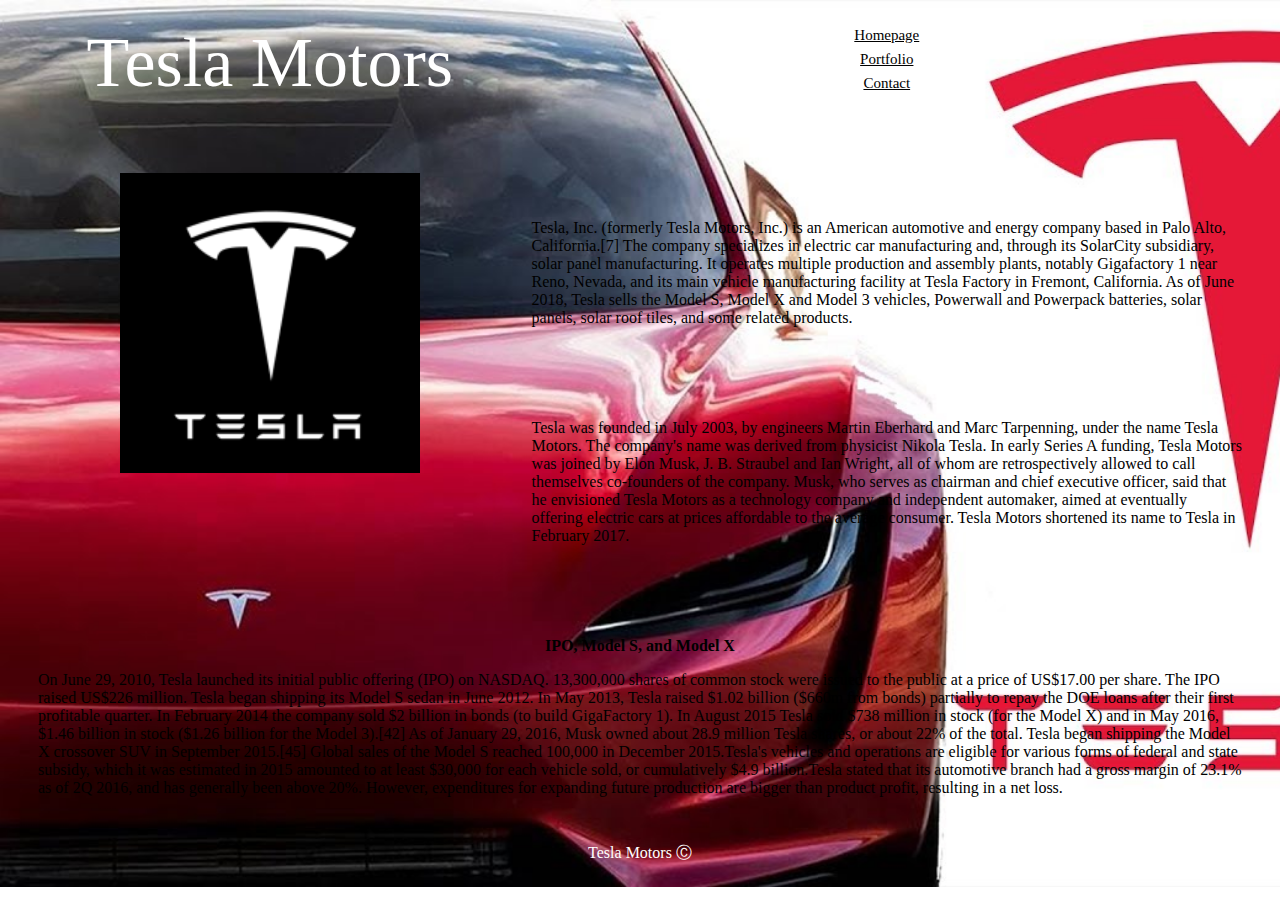
<file: index.html>
<!doctype html>
<html lang="en">

<head>
    <meta charset="UTF-8">
    <meta name="viewport" content="width=device-width, initial-scale=1.0">
    <link rel="stylesheet" href="assets/css/styles.css">
    <title>Homepage</title>
</head>

<body>

    <header class="container">
        <div class="row">
            <div class="col-4 collapse-10 text-center">
                <div class="tesla">Tesla Motors</div>
            </div>
            <nav>
                <div class="col-6 collapse-10 text-center link-box">
                    <div class="links"><a href="index.html">Homepage</a></div>
                    <div class="links"><a href="portfolio.html">Portfolio</a></div>
                    <div class="links"><a href="contact.html">Contact</a></div>
                </div>
            </nav>
        </div>
    </header>

    <div class="container content-box">
        <div class="row">
            <div class="col-4 collapse-10 text-center">
                <img src="assets/images/tesla.png">
            </div>
            <div class="col-6 collapse-10 tesla-info tesla-hov">
                <p>Tesla, Inc. (formerly Tesla Motors, Inc.) is an American automotive and energy company based in Palo
                    Alto, California.[7] The company specializes in electric car manufacturing and, through its
                    SolarCity subsidiary, solar panel manufacturing. It operates multiple production and assembly
                    plants, notably Gigafactory 1 near Reno, Nevada, and its main vehicle manufacturing facility at
                    Tesla Factory in Fremont, California. As of June 2018, Tesla sells the Model S, Model X and Model 3
                    vehicles, Powerwall and Powerpack batteries, solar panels, solar roof tiles, and some related
                    products.</p>
            </div>
            <div class="col-6 collapse-10 tesla-info tesla-hov">
                <p>Tesla was founded in July 2003, by engineers Martin Eberhard and Marc Tarpenning, under the name
                    Tesla Motors. The company's name was derived from physicist Nikola Tesla. In early Series A
                    funding, Tesla Motors was joined by Elon Musk, J. B. Straubel and Ian Wright, all of whom are
                    retrospectively allowed to call themselves co-founders of the company. Musk, who serves as chairman
                    and chief executive officer, said that he envisioned Tesla Motors as a technology company and
                    independent automaker, aimed at eventually offering electric cars at prices affordable to the
                    average consumer. Tesla Motors shortened its name to Tesla in February 2017.</p>
            </div>
        </div>
        <div class="row">
            <div class="col-10 collapse-10 tesla-info tesla-hov">
                <p class="text-center"><strong>IPO, Model S, and Model X</strong></p>
                <p> On June 29, 2010, Tesla launched its initial public offering (IPO) on NASDAQ. 13,300,000 shares of
                    common stock were issued to the public at a price of US$17.00 per share. The IPO raised US$226
                    million. Tesla began shipping its Model S sedan in June 2012. In May 2013, Tesla raised $1.02 billion ($660m
                    from bonds) partially to repay the DOE loans after their first profitable quarter.
                    In February 2014 the company sold $2 billion in bonds (to build GigaFactory 1). In August 2015
                    Tesla sold $738 million in stock (for the Model X) and in May 2016, $1.46 billion in stock ($1.26
                    billion for the Model 3).[42] As of January 29, 2016, Musk owned about 28.9 million Tesla shares, or
                    about 22% of the total. Tesla began shipping the Model X crossover SUV in September 2015.[45] Global sales of the Model S
                    reached 100,000 in December 2015.Tesla's vehicles and operations are eligible for various forms of federal and state subsidy, which it
                    was estimated in 2015 amounted to at least $30,000 for each vehicle sold, or cumulatively $4.9
                    billion.Tesla stated that its automotive branch had a gross margin of 23.1% as of 2Q 2016, and has generally
                    been above 20%. However, expenditures for expanding future production are bigger than product
                    profit, resulting in a net loss.
                </p>
            </div>
        </div>
    </div>

    <footer class="container footer-box">
        <div class="row">
            <div class="col-10 text-center">
                Tesla Motors &#9400;
            </div>
        </div>
    </footer>

</body>

</html>
</file>
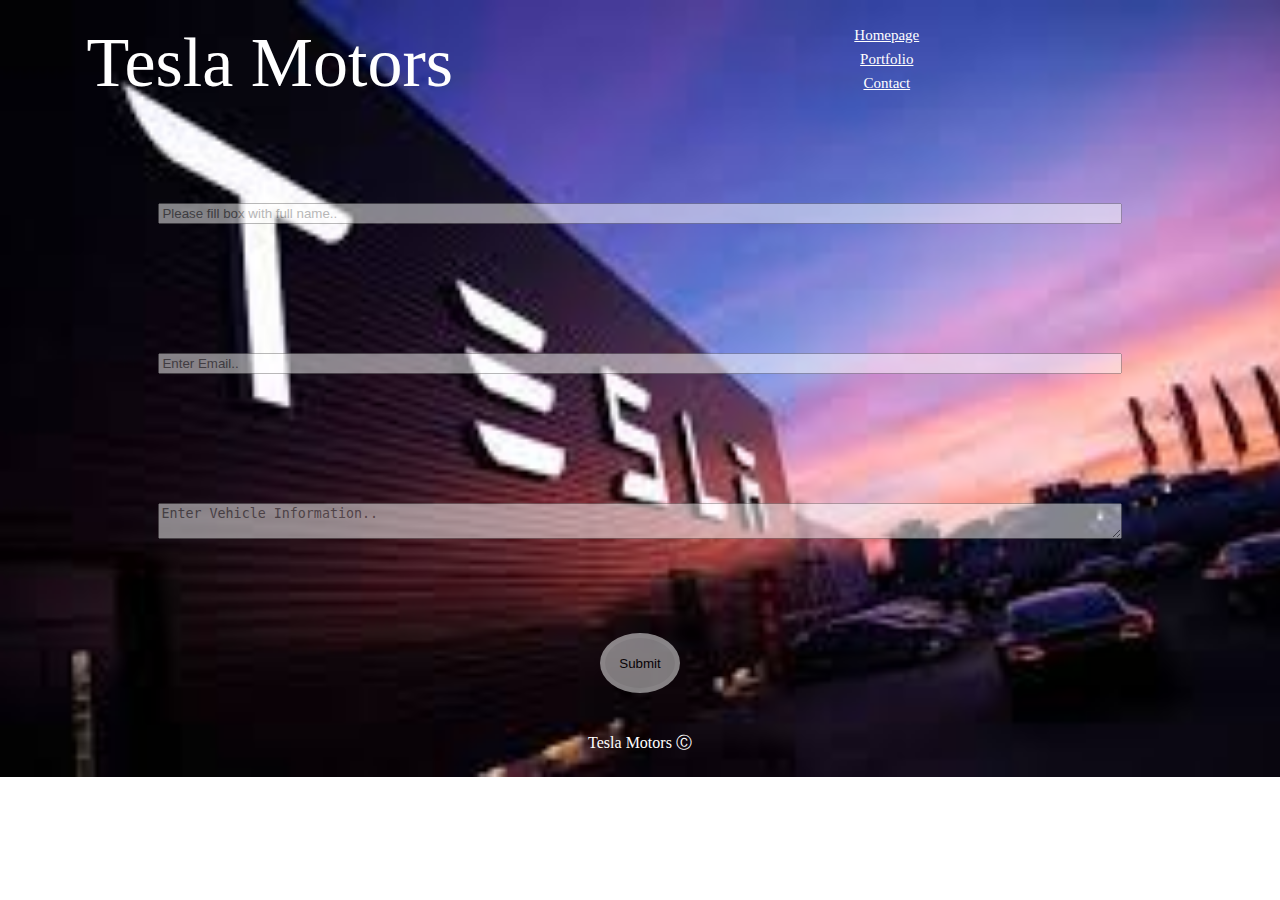
<file: contact.html>
<!doctype html>
<html lang="en">

<head>
    <meta charset="UTF-8">
    <meta name="viewport" content="width=device-width, initial-scale=1.0">
    <link rel="stylesheet" href="assets/css/styles-contact.css">
    <title>Contact</title>
</head>

<body>

    <header class="container">
        <div class="row">
            <div class="col-4 collapse-10 text-center">
                <div class="tesla">Tesla Motors</div>
            </div>
            <nav>
                <div class="col-6 collapse-10 text-center link-box">
                    <div class="links"><a href="index.html">Homepage</a></div>
                    <div class="links"><a href="portfolio.html">Portfolio</a></div>
                    <div class="links"><a href="contact.html">Contact</a></div>
                </div>
            </nav>
        </div>
    </header>

    <div class="container">
        <div class="row">
            <div class="col-10 form-box text-center">
                <form>
                    <input class="info-box" type="text" name="FullName" placeholder="Please fill box with full name..">
                </form>
            </div>
        </div>
        <div class="row">
            <div class="col-10 form-box text-center">
                <form>
                    <input class="info-box" type="email" name="email" placeholder="Enter Email..">   
                </form>
            </div>
        </div>
        <div class="row">
            <div class="col-10 form-box text-center">
                <form>
                    <textarea class="info-box" id="subject" name="subject" placeholder="Enter Vehicle Information.."></textarea>
                </form>
            </div>    
        </div>
        <div class="row">
            <div class="col-10 form-box text-center">
                <form>
                    <input class="submit-btn" type="submit" value="Submit">
                </form>
            </div>
        </div>
    </div>

    <footer class="container footer-box">
        <div class="row">
            <div class="col-10 text-center">
                Tesla Motors &#9400;
            </div>
        </div>
    </footer>

</body>

</html>
</file>
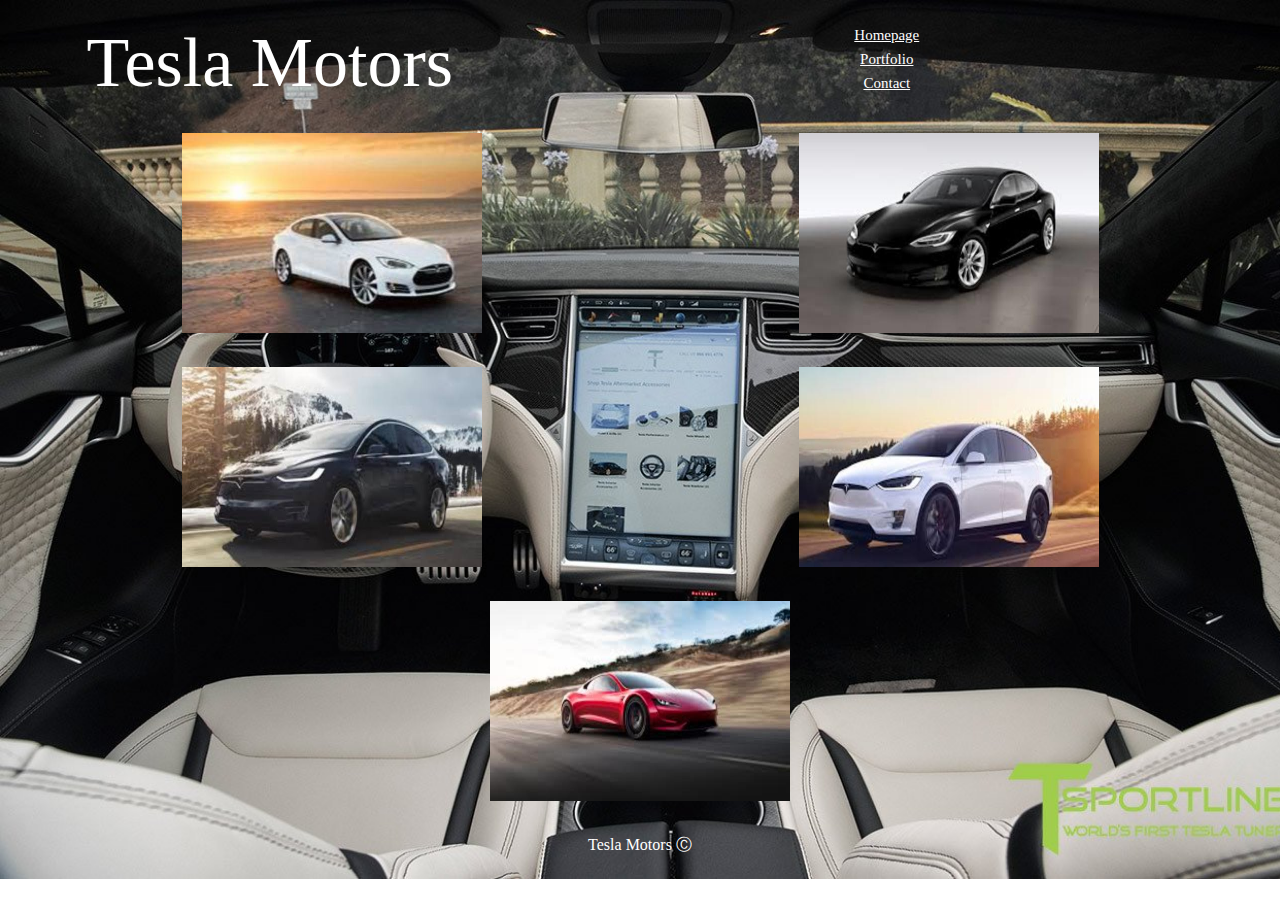
<file: portfolio.html>
<!doctype html>
<html lang="en">

<head>
    <meta charset="UTF-8">
    <meta name="viewport" content="width=device-width, initial-scale=1.0">
    <link rel="stylesheet" href="assets/css/styles-portfolio.css">
    <title>Portfolio</title>
</head>

<body>

    <header class="container">
        <div class="row">
            <div class="col-4 collapse-10 text-center">
                <div class="tesla">Tesla Motors</div>
            </div>
            <nav>
                <div class="col-6 collapse-10 text-center link-box">
                    <div class="links"><a href="index.html">Homepage</a></div>
                    <div class="links"><a href="portfolio.html">Portfolio</a></div>
                    <div class="links"><a href="contact.html">Contact</a></div>
                </div>
            </nav>
        </div>
    </header>

    <div class="container">
        <div class="row">
            <div class="col-5 collapse-10 text-center">
                <img class="tesla-img" src="assets/images/tesla-Smodel.jpg" alt="Model S">
            </div>
            <div class="col-5 collapse-10 text-center">
                <img class="tesla-img" src="assets/images/tesla-SmodelBlack.jpg" alt="Model S">
            </div>
        </div>
        <div class="row">
            <div class="col-5 collapse-10 text-center">
                <img class="tesla-img" src="assets/images/tesla-Xmodel.jpg">
            </div>
            <div class="col-5 collapse-10 text-center">
                <img class="tesla-img" src="assets/images/tesla-XmodelWhite.jpg">
            </div>
        </div>
        <div class="row">
            <div class="col-10 collapse-10 text-center">
                <img class="tesla-img" src="assets/images/roadster.jpg">
            </div>
        </div>
    </div>

    <footer class="container footer-box">
        <div class="row">
            <div class="col-10 text-center">
                Tesla Motors &#9400;
            </div>
        </div>
    </footer>

</body>

</html>
</file>
<file: assets/css/styles.css>
* {
    box-sizing: border-box;
}

body {
    background-image: url(../images/background-img.jpg);
    background-size: cover;
    background-repeat: no-repeat;
}

.container {
    width: 100%;
    padding-right: 15px;
    padding-left: 15px;
    margin-right: auto;
    margin-left: auto;
}

.row::after {
    content: "";
    clear: both;
    display: table;
}

[class*="col-"] {
    float: left;
    padding: 15px;
}

.col-1 {
    width: 10%;
}

.col-2 {
    width: 20%;
}

.col-3 {
    width: 30%;
}

.col-4 {
    width: 40%;
}

.col-5 {
    width: 50%;
}

.col-6 {
    width: 60%;
}

.col-7 {
    width: 70%;
}

.col-8 {
    width: 80%;
}

.col-9 {
    width: 90%;
}

.col-10 {
    width: 100%;
}

.text-center {
    text-align: center;
}

.text-right {
    text-align: right;
}

/*
Top Page
*/

.header-box {
    background: lightgray;
}

.tesla {
    font-size: 70px;
    color: white;
}

.links {
    padding: 3px;
}

a {
    color: black;
    font-size: 15px;
}

a:hover {
    color: red;
    font-size: 20px;
}

/*
Content
*/

.content-box {
    margin-top: 40px;
}

img {
    width: 300px;
    height: 300px;
}

.tesla-info {
    margin-top: 30px;
}

.tesla-hov:hover {
    background-color: black;
    color: white;
}

/*
Content
*/

.footer-box {
    color: white;
}

/*
Media screen
*/

@media screen and (max-width: 980px) {

.container {
    width: 100%;
}

.collapse-10 {
    float: left;
    clear: both;
    width: 100%;
}

img {
    width: 300px;
    height: 300px;
}

a {
    color: white;
    font-size: 15px;
}

.tesla-info {
    color: white;
}

}

@media screen and (max-width: 768px) {

.container {
    width: 100%;
}

.collapse-10 {
    float: left;
    clear: both;
    width: 100%;
}

img {
    width: 300px;
    height: 300px;
}

a {
    color: white;
    font-size: 15px;
}

.tesla-info {
    color: white;
}

}

@media screen and (max-width: 640px) {

.container {
    width: 100%;
}

.collapse-10 {
    float: left;
    clear: both;
    width: 100%;
}

img {
    width: 200px;
    height: 200px;
}

a {
    color: white;
    font-size: 15px;
}

.tesla-info {
    color: white;
}

}
</file>
<file: assets/css/styles-contact.css>
* {
    box-sizing: border-box;
}

body {
    background-image: url(../images/background-contact.jpg);
    background-size: cover;
    background-repeat: no-repeat;
}

.container {
    width: 100%;
    padding-right: 15px;
    padding-left: 15px;
    margin-right: auto;
    margin-left: auto;
}

.row::after {
    content: "";
    clear: both;
    display: table;
}

[class*="col-"] {
    float: left;
    padding: 15px;
}

.col-1 {
    width: 10%;
}

.col-2 {
    width: 20%;
}

.col-3 {
    width: 30%;
}

.col-4 {
    width: 40%;
}

.col-5 {
    width: 50%;
}

.col-6 {
    width: 60%;
}

.col-7 {
    width: 70%;
}

.col-8 {
    width: 80%;
}

.col-9 {
    width: 90%;
}

.col-10 {
    width: 100%;
}

.text-center {
    text-align: center;
}

.text-right {
    text-align: right;
}

/*
Top Page
*/

.header-box {
    background: lightgray;
}

.tesla {
    font-size: 70px;
    color: white;
}

.links {
    padding: 3px;
}

a {
    color: white;
    font-size: 15px;
}

a:hover {
    color: red;
    font-size: 20px;
}

/*
Content
*/

.form-box {
    height: 100px;
    margin-top: 50px;
    opacity: 0.5;
}

.info-box {
    width: 80%;
    margin-top: 20px;
}

.info-box:hover {
    font-weight: bold;
    padding: 5px;
}

.submit-btn {
    height: 60px;
    width: 80px;
    border: 5px solid white;
    border-radius: 50%;
    
}

.submit-btn:hover {
    background-color: red;
    font-weight: bold;
}

/*
Footer
*/

.footer-box {
    color: white;
}

/*
Media screen
*/

@media screen and (max-width: 980px) {

    .container {
        width: 100%;
    }
    
    .collapse-10 {
        float: left;
        clear: both;
        width: 100%;
    }
    
    .img-tesla {
        width: 100%;
    }
    
    }
    
    @media screen and (max-width: 768px) {
    
    .container {
        width: 100%;
    }
    
    .collapse-10 {
        float: left;
        clear: both;
        width: 100%;
    }
    
    .img-tesla {
        width: 100%;
    }
        
    }
    
    @media screen and (max-width: 640px) {
    
    .container {
        width: 100%;
    }
    
    .collapse-10 {
        float: left;
        clear: both;
        width: 100%;
    }
    
    .img-tesla {
        width: 100%;
    }
    
    }
</file>
<file: assets/css/styles-portfolio.css>
* {
    box-sizing: border-box;
}

body {
    background-image: url(../images/background-portfolio.jpg);
    background-size: cover;
    background-repeat: no-repeat;
}

.container {
    width: 100%;
    padding-right: 15px;
    padding-left: 15px;
    margin-right: auto;
    margin-left: auto;
}

.row::after {
    content: "";
    clear: both;
    display: table;
}

[class*="col-"] {
    float: left;
    padding: 15px;
}

.col-1 {
    width: 10%;
}

.col-2 {
    width: 20%;
}

.col-3 {
    width: 30%;
}

.col-4 {
    width: 40%;
}

.col-5 {
    width: 50%;
}

.col-6 {
    width: 60%;
}

.col-7 {
    width: 70%;
}

.col-8 {
    width: 80%;
}

.col-9 {
    width: 90%;
}

.col-10 {
    width: 100%;
}

.text-center {
    text-align: center;
}

.text-right {
    text-align: right;
}

/*
Top Page
*/

.header-box {
    background: lightgray;
}

.tesla {
    font-size: 70px;
    color: white;
}

.links {
    padding: 3px;
}

a {
    color: white;
    font-size: 15px;
}

a:hover {
    color: red;
    font-size: 20px;
}

/*
Content
*/

img {
    width: 300px;
    height: 200px;
}

.tesla-img:hover {
    border: 10px solid white;
}

/*
footer
*/

.footer-box {
    color: white;
}

/*
Media screen
*/

@media screen and (max-width: 980px) {

    .container {
        width: 100%;
    }
    
    .collapse-10 {
        float: left;
        clear: both;
        width: 100%;
    }
    
    }
    
    @media screen and (max-width: 768px) {
    
    .container {
        width: 100%;
    }
    
    .collapse-10 {
        float: left;
        clear: both;
        width: 100%;
    }
        
    }
    
    @media screen and (max-width: 640px) {
    
    .container {
        width: 100%;
    }
    
    .collapse-10 {
        float: left;
        clear: both;
        width: 100%;
    }

    }
</file>
